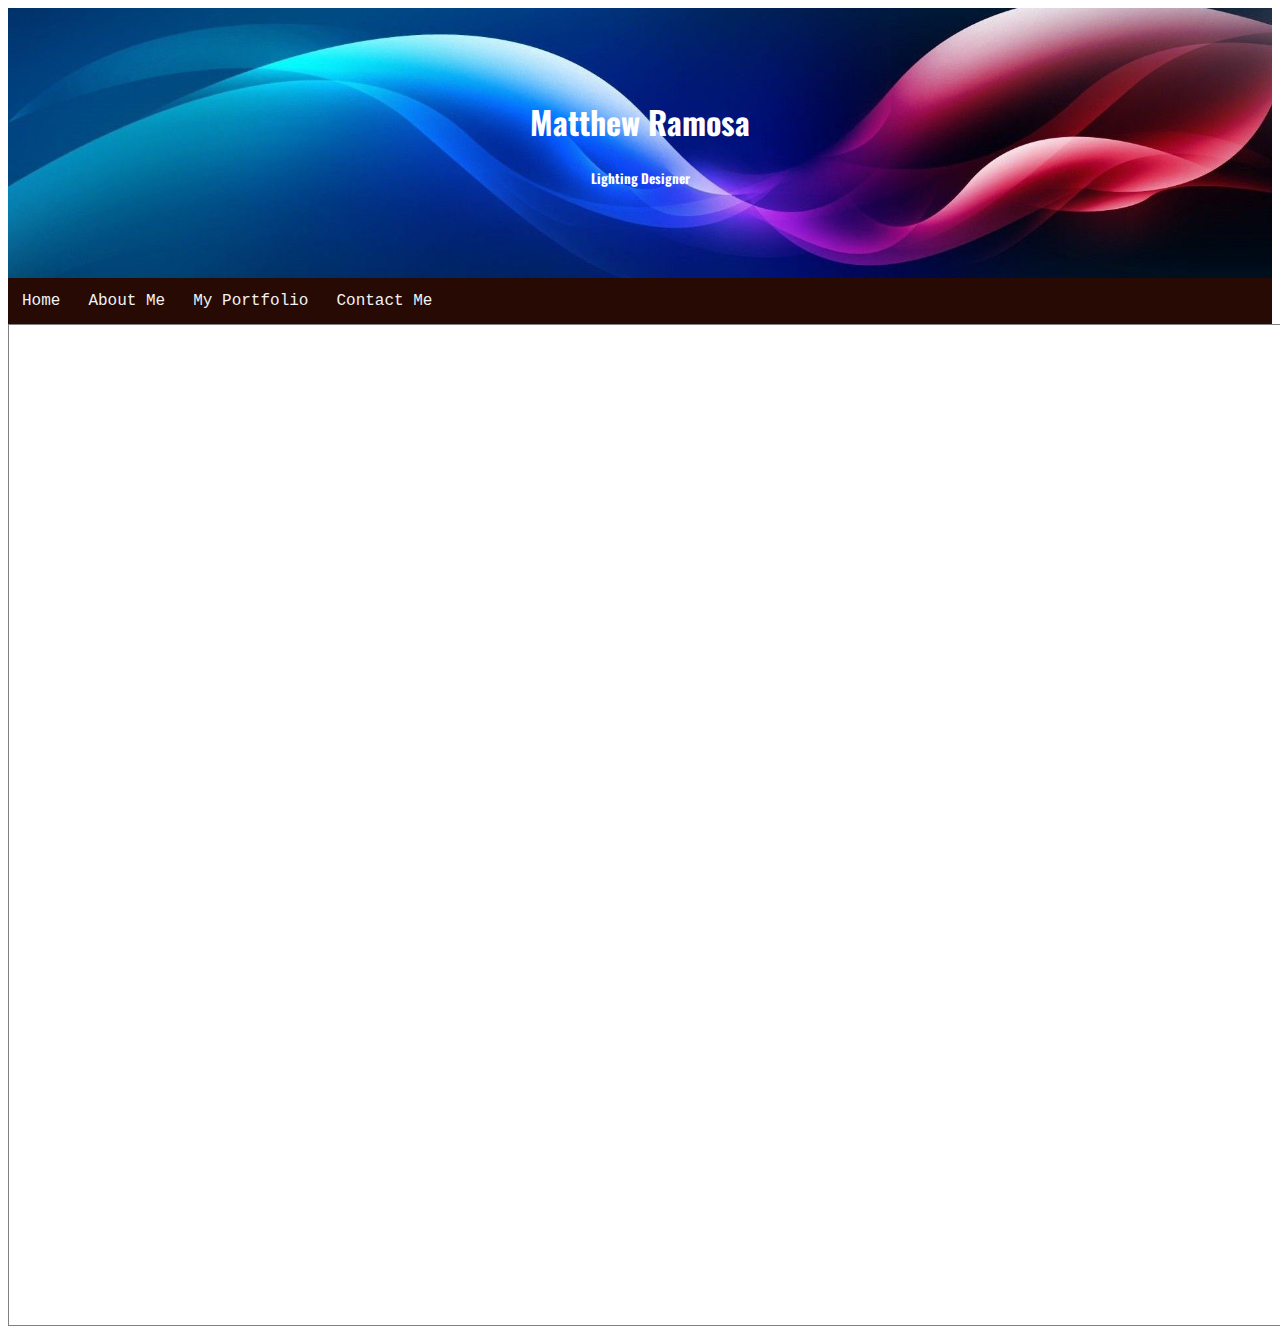
<file: index.html>
<!DOCTYPE html>
<html lang="en">
<head>
  <meta charset= "UTF-8">
  <meta name="viewport" content="width=device-width, initial-scale=1.0">
  <title> Matthew's Manifesto </title>
  <link rel="stylesheet" href="style.css">
  <link rel="preconnect" href="https://fonts.googleapis.com">
  <link rel="preconnect" href="https://fonts.gstatic.com" crossorigin>
  <link href="https://fonts.googleapis.com/css2?family=Oswald:wght@500&display=swap" rel="stylesheet">
</head>
<body>
  <div class="hero-image">
    <div class="hero-text">
        <h1> Matthew Ramosa </h1>
        <h5> Lighting Designer </h5>
    </div>
  </div>
  
  <div id="navbar">
      <a href="index.html">Home</a>
      <a href="aboutme.html">About Me</a>
      <a href="myportfolio.html">My Portfolio</a>
      <a href="contact.html">Contact Me</a>
  </div>
<canvas id="sketch" width="1348" height="1000" style="border: 1px solid gray;">
</canvas>
<script>
document.addEventListener('DOMContentLoaded', main);

var sketch;
var context;

function main() {
	sketch = document.getElementById('sketch');
	context = sketch.getContext("2d");
	context.fillStyle = "#992255";
	sketch.addEventListener("click", function(event) {
		draw_circle(event.x, event.y, 75);
	});
}

function draw_circle(x, y, r) {
		context.beginPath();
		context.arc(x, y, r, 0, 2 * Math.PI, true);
		context.closePath();
		context.fill();
	}
  
  </script>
  <script src="navbar.v01.js">
  
  </script>
  
</body>
</html>
</file>
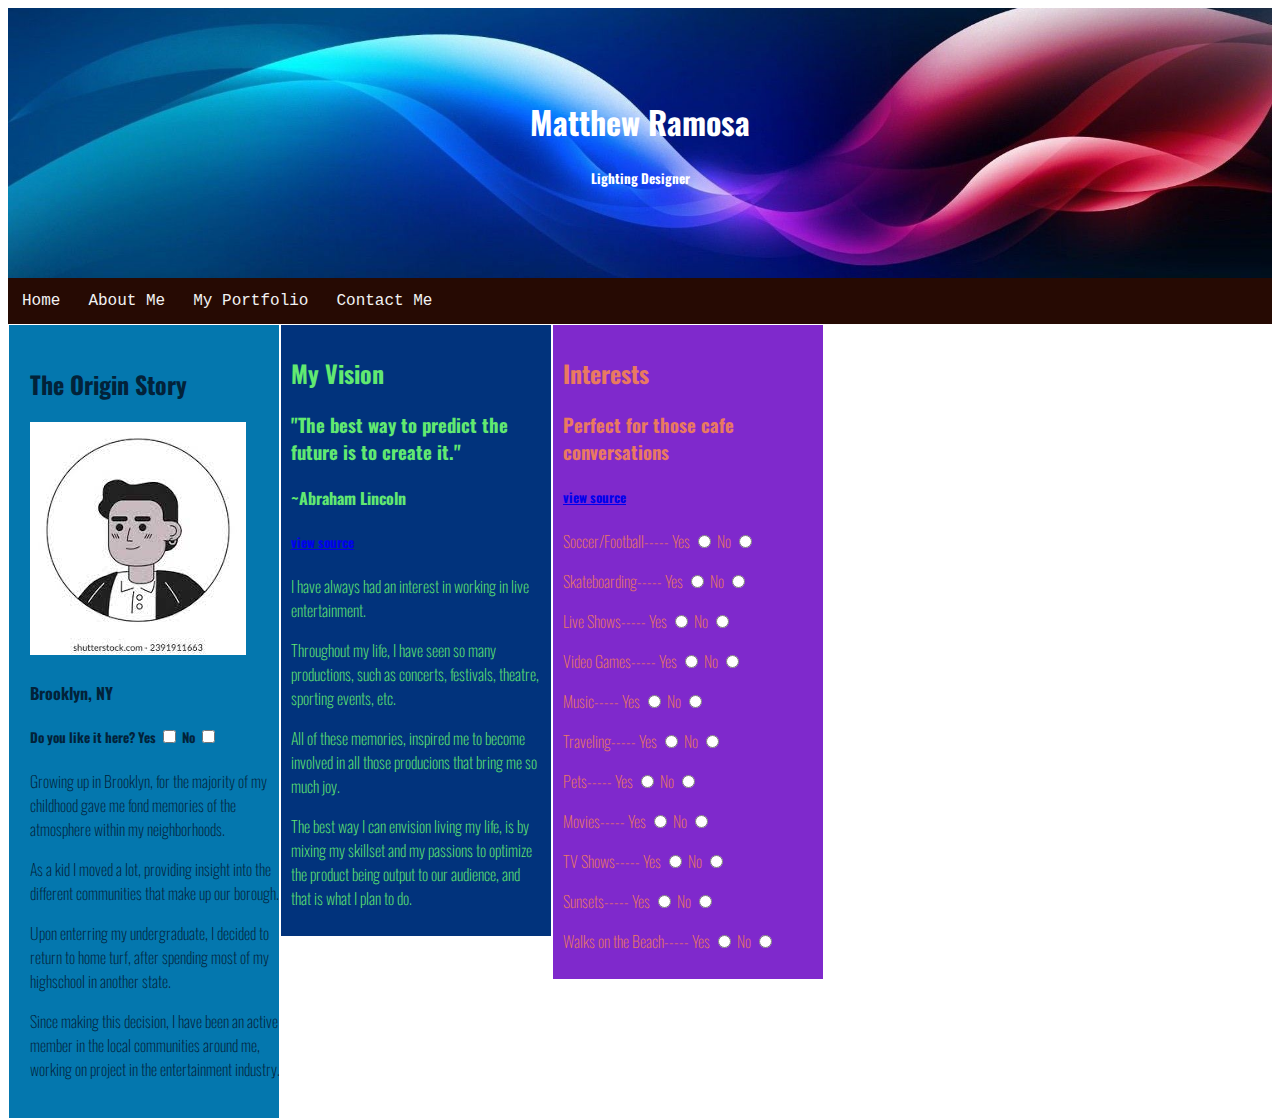
<file: aboutme.html>
<!DOCTYPE html>
<html lang="en">
<head>
  <meta charset= "UTF-8">
  <meta name="viewport" content="width=device-width, initial-scale=1.0">
  <title> About Me </title>
  <link rel="stylesheet" href="style.css">
  <link rel="preconnect" href="https://fonts.googleapis.com">
  <link rel="preconnect" href="https://fonts.gstatic.com" crossorigin>
  <link href="https://fonts.googleapis.com/css2?family=Oswald:wght@500&display=swap" rel="stylesheet">
</head>
<body>
  <div class="hero-image">
    <div class="hero-text">
        <h1> Matthew Ramosa </h1>
        <h5> Lighting Designer </h5>
    </div>
  </div>
  
  <div id="navbar">
      <a href="index.html">Home</a>
      <a href="aboutme.html">About Me</a>
      <a href="myportfolio.html">My Portfolio</a>
      <a href="contact.html">Contact Me</a>
  </div>
  
  <div class="stuff" id="first">
    <div class="stuff" id="first">
      <h2>The Origin Story</h2>
      <h3><img src="[data-uri]" alt=""></h3>
      <h4> Brooklyn, NY </h4>
      <h5> Do you like it here?
      Yes <input type="checkbox"> No <input type="checkbox"> </h5>
      <p> Growing up in Brooklyn, for the majority of my childhood gave me fond memories of the atmosphere within my neighborhoods. </p>
      <p> As a kid I moved a lot, providing insight into the different communities that make up our borough. </p>
      <p>  </p>
      <p>  </p>
      <p>  </p>
      <p> Upon enterring my undergraduate, I decided to return to home turf, after spending most of my highschool in another state.</p>
      <p> Since making this decision, I have been an active member in the local communities around me, working on project in the entertainment industry. </p>
</div>
  </div>
  <div class="stuff" id="second">
    <h2>My Vision</h2>
    <h3>"The best way to predict the future is to create it."</h3>
    <h4> ~Abraham Lincoln </h4>
    <h5><a href="https://media.tenor.com/K8USWYO-FhEAAAAM/abraham-lincoln-stars-and-stripes.gif" target="_blank">view source</a></h5>
    <p> I have always had an interest in working in live entertainment.</p>
    <p> Throughout my life, I have seen so many productions, such as concerts, festivals, theatre, sporting events, etc.</p>
    <p>All of these memories, inspired me to become involved in all those producions that bring me so much joy.</p>
    <p>The best way I can envision living my life, is by mixing my skillset and my passions to optimize the product being output to our audience, and that is what I plan to do.</p>
  </div>
  <div class="stuff" id="third">
        <h2> Interests </h2>
    <h3>Perfect for those cafe conversations</h3>
    <h4></h4>
    <h5><a href="https://text.npr.org/940190370" target="_blank">view source</a></h5>
    <p>Soccer/Football----- Yes <input type="radio"> No <input type="radio"></p>
    <p>Skateboarding----- Yes <input type="radio"> No <input type="radio"></p>
    <p>Live Shows----- Yes <input type="radio"> No <input type="radio"></p>
    <p>Video Games----- Yes <input type="radio"> No <input type="radio"></p>
    <p>Music----- Yes <input type="radio"> No <input type="radio"></p>
    <p>Traveling----- Yes <input type="radio"> No <input type="radio"></p>
    <p>Pets----- Yes <input type="radio"> No <input type="radio"></p>
    <p>Movies----- Yes <input type="radio"> No <input type="radio"></p>
    <p>TV Shows----- Yes <input type="radio"> No <input type="radio"></p>
    <p>Sunsets----- Yes <input type="radio"> No <input type="radio"></p>
    <p> Walks on the Beach----- Yes <input type="radio"> No <input type="radio"></p>
  </div>
  
  <script src="navbar.v01.js"></script>
  
</body>
</html>
</file>
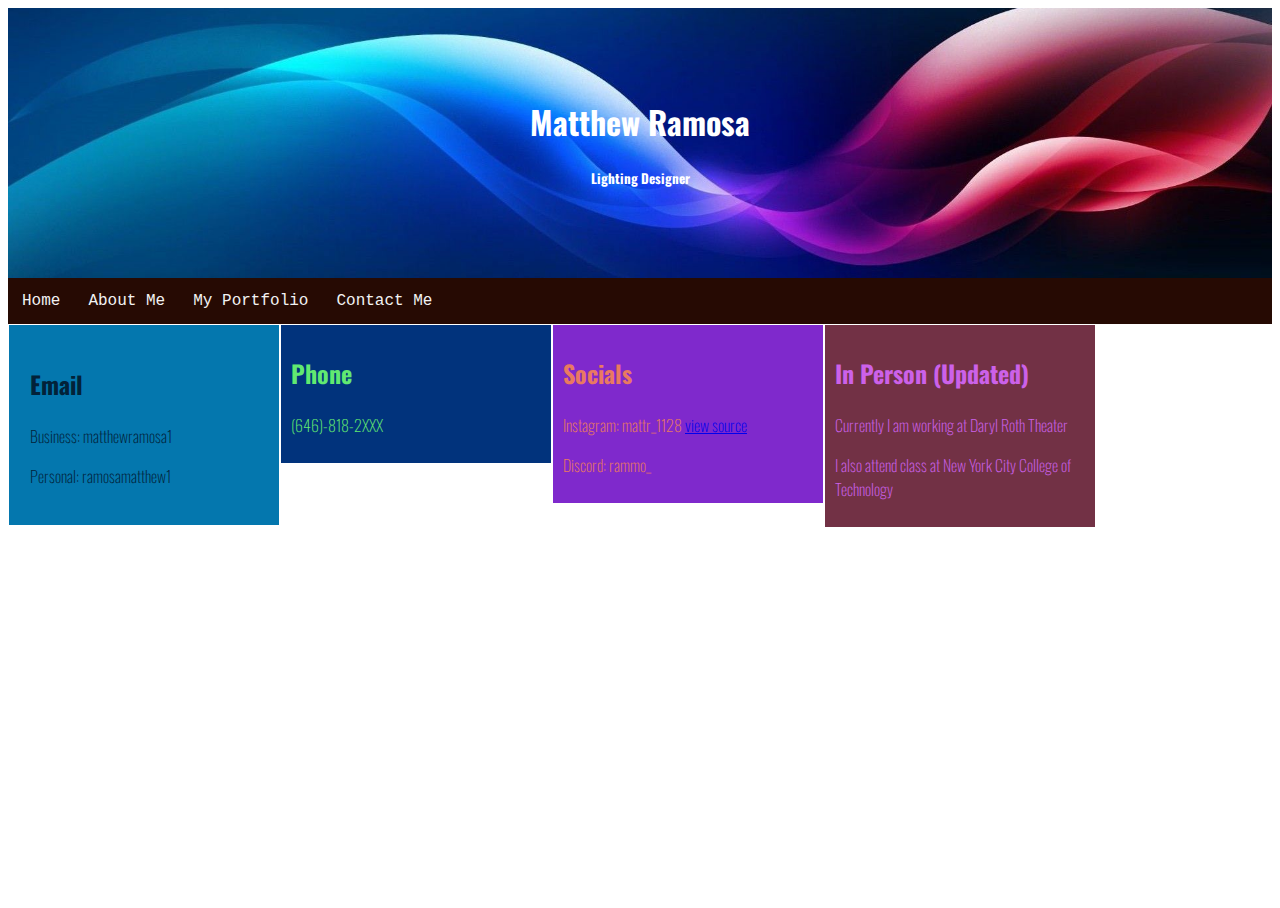
<file: contact.html>
<!DOCTYPE html>
<html lang="en">
<head>
  <meta charset= "UTF-8">
  <meta name="viewport" content="width=device-width, initial-scale=1.0">
  <title> My Home Page</title>
  <link rel="stylesheet" href="style.css">
  <link rel="preconnect" href="https://fonts.googleapis.com">
  <link rel="preconnect" href="https://fonts.gstatic.com" crossorigin>
  <link href="https://fonts.googleapis.com/css2?family=Oswald:wght@500&display=swap" rel="stylesheet">
</head>
<body>
  <div class="hero-image">
    <div class="hero-text">
        <h1> Matthew Ramosa </h1>
        <h5> Lighting Designer </h5>
    </div>
  </div>
  
  <div id="navbar">
      <a href="index.html">Home</a>
      <a href="aboutme.html">About Me</a>
      <a href="myportfolio.html">My Portfolio</a>
      <a href="contact.html">Contact Me</a>
  </div>
  
  <div class="stuff" id="first">
    <div class="stuff" id="first">
      <h2>Email</h2>
      <h3></h3>
      <h4></h4>
      <h5></h5>
      <p>Business: matthewramosa1</p>
      <p>Personal: ramosamatthew1</p>
      
</div>
  </div>
  
  <div class="stuff" id="second">
    <h2>Phone</h2>
    <h3></h3>
    <h4></h4>
    <h5></h5>
    <p>(646)-818-2XXX</p>
    <p></p>
  </div>
  
  <div class="stuff" id="third">
        <h2>Socials</h2>
    <h3></h3>
    <h4></h4>
    <h5></h5>
    <p>Instagram: mattr_1128 <a href="https://www.instagram.com/mattr_1128/" target="_blank">view source</a></p>
    <p>Discord: rammo_</p>
    
 
  </div>
  
  
  <div class="stuff" id="fourth">
        <h2>In Person (Updated)</h2>
    <h3></h3>
    <h4></h4>
    <h5></h5>
    <p>Currently I am working at Daryl Roth Theater</p>
    <p>I also attend class at New York City College of Technology</p>
  </div>
  
  <script src="navbar.v01.js"></script>
  
</body>
</html>
</file>
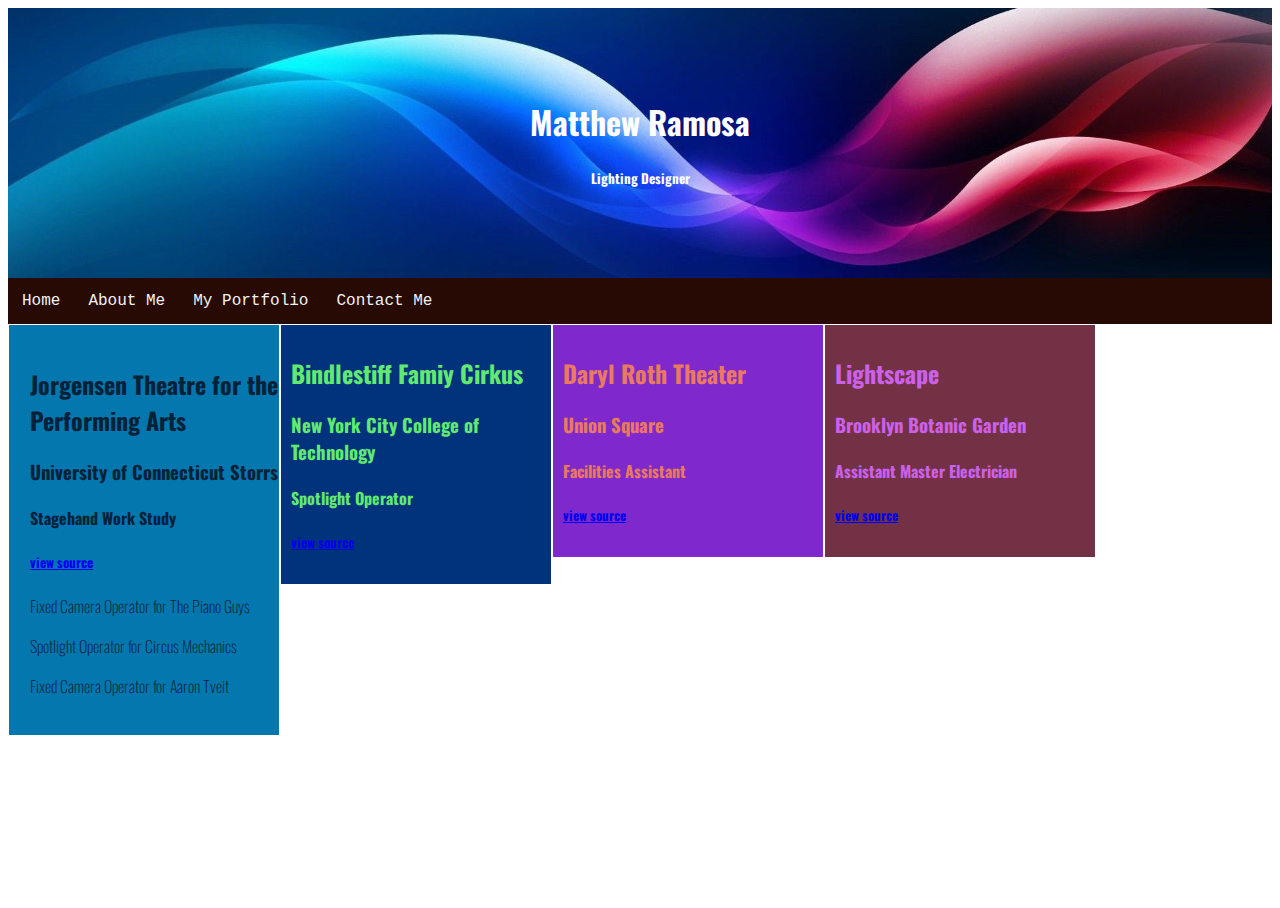
<file: myportfolio.html>
<!DOCTYPE html>
<html lang="en">
<head>
  <meta charset= "UTF-8">
  <meta name="viewport" content="width=device-width, initial-scale=1.0">
  <title> My Home Page</title>
  <link rel="stylesheet" href="style.css">
  <link rel="preconnect" href="https://fonts.googleapis.com">
  <link rel="preconnect" href="https://fonts.gstatic.com" crossorigin>
  <link href="https://fonts.googleapis.com/css2?family=Oswald:wght@500&display=swap" rel="stylesheet">
</head>
<body>
  <div class="hero-image">
    <div class="hero-text">
        <h1> Matthew Ramosa </h1>
        <h5> Lighting Designer </h5>
    </div>
  </div>
  
  <div id="navbar">
      <a href="index.html">Home</a>
      <a href="aboutme.html">About Me</a>
      <a href="myportfolio.html">My Portfolio</a>
      <a href="contact.html">Contact Me</a>
  </div>
  
  <div class="stuff" id="first">
    <div class="stuff" id="first">
      <h2>Jorgensen Theatre for the Performing Arts</h2>
      <h3>University of Connecticut Storrs</h3>
      <h4>Stagehand Work Study</h4>
      <h5><a href="https://jorgensen.uconn.edu/Online/default.asp" target="_blank">view source</a></h5>
      <p>Fixed Camera Operator for The Piano Guys</p>
      <p>Spotlight Operator for Circus Mechanics</p>
      <p>Fixed Camera Operator for Aaron Tveit</p>
</div>
  </div>
  <div class="stuff" id="second">
    <h2>Bindlestiff Famiy Cirkus</h2>
    <h3>New York City College of Technology</h3>
    <h4>Spotlight Operator</h4>
    <h5><a href="https://bindlestiff.org/" target="_blank">view source</a></h5>
    <p></p>
    <p></p>
    <p></p>

  </div>
  <div class="stuff" id="third">
        <h2>Daryl Roth Theater</h2>
    <h3>Union Square</h3>
    <h4>Facilities Assistant</h4>
    <h5><a href="https://darylroththeatre.com/" target="_blank">view source</a></h5>
    <p></p>
    <p></p>
   
  </div>
  
  
  <div class="stuff" id="fourth">
        <h2>Lightscape</h2>
    <h3>Brooklyn Botanic Garden</h3>
    <h4>Assistant Master Electrician</h4>
    <h5><a href="https://www.bbg.org/lightscape" target="_blank">view source</a></h5>
    <p></p>
    <p></p>
    <p></p>
    <p></p>
    <p></p>
    <p></p>
    <p></p>
    <p></p>
    <p></p>
    <p></p>
 
  </div>
  
  <script src="navbar.v01.js"></script>
  
</body>
</html>
</file>
<file: style.css>
/* universal properties */
body, html {
  height: 100%;
  font-family: 'Oswald', sans-serif;
      /* from google fonts */
    font-weight: 200;
    color: #FFFFFF;
}

.hero-image {
  background-image: url("lighting.background.jpg");
  height: 30%;
  background-position: center;
  background-repeat: no-repeat;
  background-size: cover;
  position: relative;
}

/* Center the text over the image. */
.hero-text {
  text-align: center;
  position: absolute;
  top: 50%;
  left: 50%;
  transform: translate(-50%, -50%);
  color: #FFFFFF;
}

div.stuff {
  width: 250px;
  word-wrap: break-word;
  overflow: auto;
  text-align: left;
  border-width: 1px;
  border-style: none;
  border-color: #A92453;
  float: left;
  margin: 1px;
  padding: 10px;
}

div#first {
  background-color: #0477AE;
  color:#022239;
}

div#second {
  background-color: #01337C;
  color:#61E971;
  
}

div#third {
  background-color: #7F29CC;
  color:#E97961;
  
}

div#fourth {
  background-color: #723145;
  color:#CC61E9;
}


  
}

/* use Major Mono Display for our header font */
h1, h2, h3, h4, h5, h6 {
  font-family: 'Major Mono Display', monospace;
}

/*Style the navbar */

#navbar {
  overflow: hidden;
  background-color: #260A03;
}

#navbar a {
  float: left;
  display: block;
  color: #F2F2F2;
  font-family:'Major Mono Display', monospace;
  text-align: center;
  padding: 14px;
  text-decoration: none;
}

#navbar a:hover {
  color: #FF69B4;
  background-color: #FFFFFF;
}

/* The sticky class is added to the navbar with JS when it reaches its scroll position */

.sticky {
  position: fixed;
  top: 0;
  width: 100%;
}

/* Add some top padding to the page content to prevent sudden quick movement (as the navigation bar gets a new position at the top of the page (position:fixed and top:0) */

.sticky + .content {
  padding-top: 60px;
}
</file>
